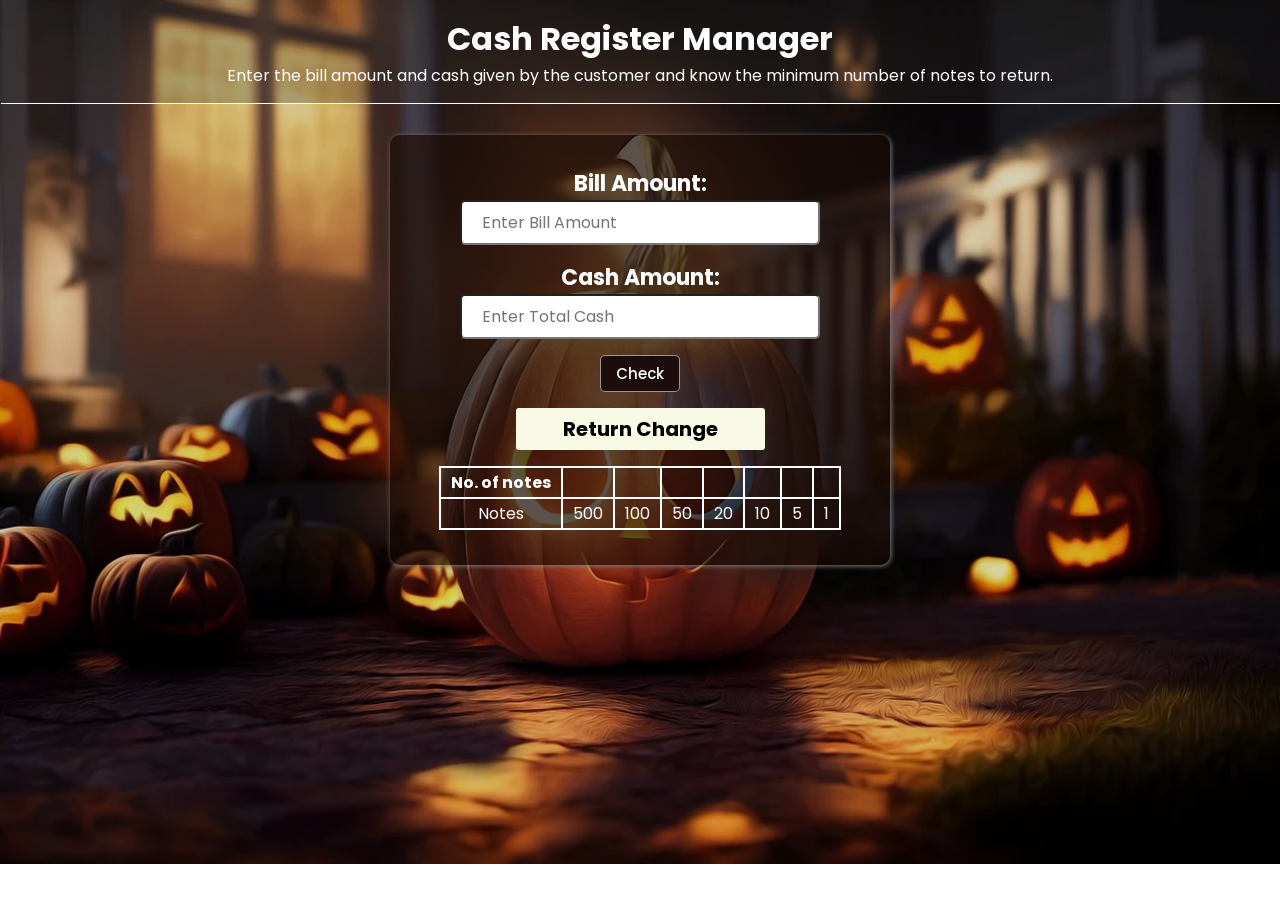
<file: index.html>
<!DOCTYPE html>
<html lang="en">
<head>
    <meta charset="UTF-8">
    <meta name="viewport" content="width=device-width, initial-scale=1.0">
    <title>Cash Register</title>
    <link rel="preconnect" href="https://fonts.googleapis.com">
<link rel="preconnect" href="https://fonts.gstatic.com" crossorigin>
<link href="https://fonts.googleapis.com/css2?family=Poppins:ital,wght@0,300;0,400;1,300&display=swap" rel="stylesheet">
<link rel="stylesheet" href="cash-register.css">
</head>

<body>
    
     <div class="container">
        <div class="cash-manager">
            <div class="head-section">

            <h1>Cash Register Manager</h1>
            <p>Enter the bill amount and cash given by the customer and know the minimum number of notes to return.</p>
        </div>

            <div id="wrapper">
                <h3>Bill Amount:</h3>
                <input type="number" placeholder="Enter Bill Amount" id="input1">

                <h3>Cash Amount:</h3>
                <input type="number" placeholder="Enter Total Cash" id="input2"><br>

                <button id="btn" onclick="calculateChange()">Check</button>

                <h2>Return Change</h2>

                <div id="table-box">
                    <table>
                        <tr>
                            <th>No. of notes</th>
                            <th id="value1"></th>
                            <th id="value2"></th>
                            <th id="value3"></th>
                            <th id="value4"></th>
                            <th id="value5"></th>
                            <th id="value6"></th>
                            <th id="value7"></th>
                        </tr>
                        <tr>
                            <td>Notes</td>
                            <td>500</td>
                            <td>100</td>
                            <td>50</td>
                            <td>20</td>
                            <td>10</td>
                            <td>5</td>
                            <td>1</td>
                        </tr>
                    </table>
                </div>
            </div>
        </div>
    </div>

    <script>
        function calculateChange() {
            var billAmount = parseFloat(document.getElementById("input1").value);
            var cashAmount = parseFloat(document.getElementById("input2").value);

            if (isNaN(billAmount) || isNaN(cashAmount) || billAmount <= 0 || cashAmount < billAmount) {
                alert("Please enter valid amounts.");
                return;
            }

            var changeAmount = cashAmount - billAmount;

            var note500 = 0;
            var note100 = 0;
            var note50 = 0;
            var note20 = 0;
            var note10 = 0;
            var note5 = 0;
            var note1 = 0;

            if (changeAmount >= 500) {
                note500 = Math.floor(changeAmount / 500);
                changeAmount = changeAmount % 500;
            }

            if (changeAmount >= 100) {
                note100 = Math.floor(changeAmount / 100);
                changeAmount = changeAmount % 100;
            }

            if (changeAmount >= 50) {
                note50 = Math.floor(changeAmount / 50);
                changeAmount = changeAmount % 50;
            }

            if (changeAmount >= 20) {
                note20 = Math.floor(changeAmount / 20);
                changeAmount = changeAmount % 20;
            }

            if (changeAmount >= 10) {
                note10 = Math.floor(changeAmount / 10);
                changeAmount = changeAmount % 10;
            }

            if (changeAmount >= 5) {
                note5 = Math.floor(changeAmount / 5);
                changeAmount = changeAmount % 5;
            }

            if (changeAmount >= 1) {
                note1 = Math.floor(changeAmount);
            }

            document.getElementById("value1").innerText = note500;
            document.getElementById("value2").innerText = note100;
            document.getElementById("value3").innerText = note50;
            document.getElementById("value4").innerText = note20;
            document.getElementById("value5").innerText = note10;
            document.getElementById("value6").innerText = note5;
            document.getElementById("value7").innerText = note1;
        }
    </script>

</body>

</html> 
    





<!-- <!DOCTYPE html>








<html lang="en">

<head>
    <meta charset="UTF-8">
    <meta name="viewport" content="width=device-width, initial-scale=1.0">
    <title>Check the cash return</title>
    <style>
     

    </style>
</head>

<body>

    <div class="container">
        <div class="cash-manager">
            <div class="head-section">

            <h1>Cash Register Manager</h1>
            <p>Enter the bill amount and cash given by the customer and know the minimum number of notes to return.</p>
        </div>

            <div id="wrapper">
                <h3>Bill Amount:</h3>
                <input type="number" placeholder="Enter Bill Amount" id="input1">

                <h3>Cash Amount:</h3>
                <input type="number" placeholder="Enter Total Cash" id="input2"><br>

                <button id="btn" onclick="calculateChange()">Check</button>

                <h2>Return Change</h2>

                <div id="table-box">
                    <table>
                        <tr>
                            <th>No. of notes</th>
                            <th id="value1"></th>
                            <th id="value2"></th>
                            <th id="value3"></th>
                            <th id="value4"></th>
                            <th id="value5"></th>
                            <th id="value6"></th>
                            <th id="value7"></th>
                        </tr>
                        <tr>
                            <td>Notes</td>
                            <td>500</td>
                            <td>100</td>
                            <td>50</td>
                            <td>20</td>
                            <td>10</td>
                            <td>5</td>
                            <td>1</td>
                        </tr>
                    </table>
                </div>
            </div>
        </div>
    </div>

    <script>
        function calculateChange() {
            var billAmount = parseFloat(document.getElementById("input1").value);
            var cashAmount = parseFloat(document.getElementById("input2").value);

            if (isNaN(billAmount) || isNaN(cashAmount) || billAmount <= 0 || cashAmount < billAmount) {
                alert("Please enter valid amounts.");
                return;
            }

            var changeAmount = cashAmount - billAmount;

            var note500 = 0;
            var note100 = 0;
            var note50 = 0;
            var note20 = 0;
            var note10 = 0;
            var note5 = 0;
            var note1 = 0;

            if (changeAmount >= 500) {
                note500 = Math.floor(changeAmount / 500);
                changeAmount = changeAmount % 500;
            }

            if (changeAmount >= 100) {
                note100 = Math.floor(changeAmount / 100);
                changeAmount = changeAmount % 100;
            }

            if (changeAmount >= 50) {
                note50 = Math.floor(changeAmount / 50);
                changeAmount = changeAmount % 50;
            }

            if (changeAmount >= 20) {
                note20 = Math.floor(changeAmount / 20);
                changeAmount = changeAmount % 20;
            }

            if (changeAmount >= 10) {
                note10 = Math.floor(changeAmount / 10);
                changeAmount = changeAmount % 10;
            }

            if (changeAmount >= 5) {
                note5 = Math.floor(changeAmount / 5);
                changeAmount = changeAmount % 5;
            }

            if (changeAmount >= 1) {
                note1 = Math.floor(changeAmount);
            }

            document.getElementById("value1").innerText = note500;
            document.getElementById("value2").innerText = note100;
            document.getElementById("value3").innerText = note50;
            document.getElementById("value4").innerText = note20;
            document.getElementById("value5").innerText = note10;
            document.getElementById("value6").innerText = note5;
            document.getElementById("value7").innerText = note1;
        }
    </script>

</body>

</html> -->
</file>
<file: cash-register.css>
*{
        padding: 0;
        margin: 0;
        box-sizing: border-box;
        font-family: 'Poppins', sans-serif;
    }
    .head-section{
        background-color: #39363245;
        padding: 15px 0;
        color: white;
        text-align: center;
        width: 100%;
        margin: auto;
        
        box-shadow: 1px 1px ;
        
    }
    .container{
        margin: auto;
        background:linear-gradient(#00000029,#00000029), url("back-cash-img.webp");
        height: 96vh;
        width: 100%;
        background-repeat: no-repeat;
        background-size: cover;


    }
    #wrapper{
        background-color: #1a0a04a3;
        height: 430px;
        width: 500px;
        margin:  2rem auto;
        text-align: center;
        color: white;
        border-radius: 10px;
        padding: 1rem 0;
        box-shadow: 1px 1px 5px gray;
    }
    #table-box table
    {
        border: 2px solid #fff;
        border-collapse: collapse;
        margin: auto;
        margin-top: 1rem;
    }
    .tr, td, th
    {  
        border: 2px solid #fff;
        border-collapse: collapse;
        padding: 2px 10px;

    }
    input{
        padding: 8px 20px;
        border-radius: 5px;
        font-size: 16px;
    }
    h3{
        color: white;
        font-size: 22px;
        margin-top: 1rem;
    }
    h2{
        color: black;
        background-color: #F8FAE5;
        width: 249px;
        margin: auto;
        padding: 6px 0;
        border-radius: 3px;
        font-size: 20px;
    }
   #btn{
    background-color: #1c0c0c;
    color: white;
    border-radius: 5px;
    border: 1px solid #ffffff8f;
    margin: 1rem 0;
    padding: 6px 15px;
    font-weight: 500;
    font-size: 15px;

   }
   #btn:hover{
    background-color: #F8FAE5;
    color: #1c0c0c;
    transition: all 0.2s ease;
   }


   @media screen and (min-width: 100px) and (max-width:500px){

    #wrapper{
        height: unset !important;
    }

   }
</file>
<file: cash register/cash-register.css>
*{
        padding: 0;
        margin: 0;
        box-sizing: border-box;
        font-family: 'Poppins', sans-serif;
    }
    .head-section{
        background-color: #39363245;
        padding: 15px 0;
        color: white;
        text-align: center;
        width: 100%;
        margin: auto;
        
        box-shadow: 1px 1px ;
        
    }
    .container{
        margin: auto;
        background:linear-gradient(#00000029,#00000029), url("back-cash-img.webp");
        height: 96vh;
        width: 100%;
        background-repeat: no-repeat;
        background-size: cover;
    }
    #wrapper{
        background-color: #1a0a04a3;
        height: 430px;
        width: 500px;
        margin:  2rem auto;
        text-align: center;
        color: white;
        border-radius: 10px;
        padding: 1rem 0;
        box-shadow: 1px 1px 5px gray;
    }
    #table-box table
    {
        border: 2px solid #fff;
        border-collapse: collapse;
        margin: auto;
        margin-top: 1rem;
    }
    .tr, td, th
    {  
        border: 2px solid #fff;
        border-collapse: collapse;
        padding: 2px 10px;

    }
    input{
        padding: 8px 20px;
        border-radius: 5px;
        font-size: 16px;
    }
    h3{
        color: white;
        font-size: 22px;
        margin-top: 1rem;
    }
    h2{
        color: black;
        background-color: #F8FAE5;
        width: 249px;
        margin: auto;
        padding: 6px 0;
        border-radius: 3px;
        font-size: 20px;
    }
   #btn{
    background-color: #1c0c0c;
    color: white;
    border-radius: 5px;
    border: 1px solid #ffffff8f;
    margin: 1rem 0;
    padding: 6px 15px;
    font-weight: 500;
    font-size: 15px;

   }
   #btn:hover{
    background-color: #F8FAE5;
    color: #1c0c0c;
    transition: all 0.2s ease;
   }


   @media screen and (min-width: 252px) and (max-width:560px) {

    #wrapper{
        width: unset !important;
    }

   }
</file>
